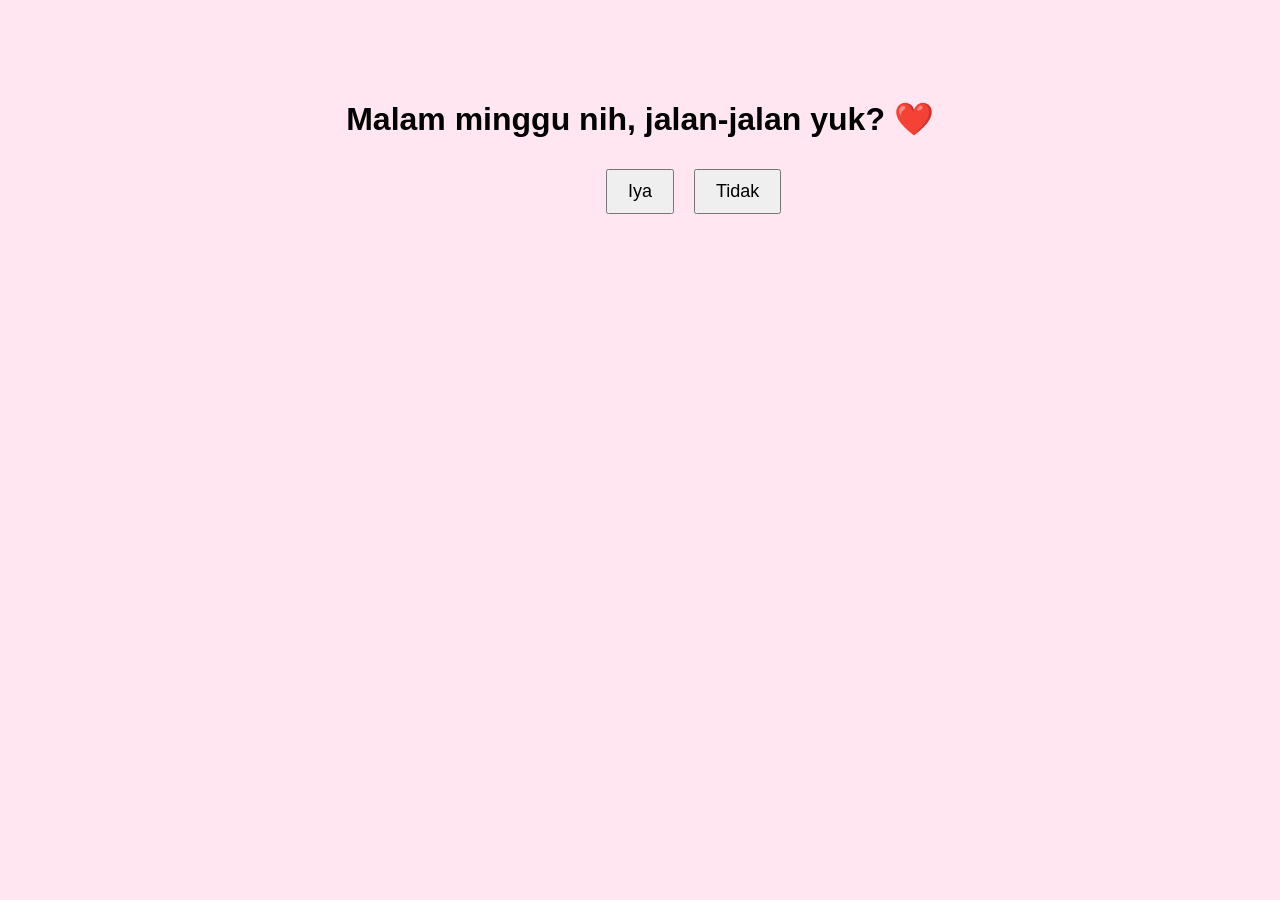
<file: index.html>
<!DOCTYPE html>
<html>
<head>
    <title>Pesan Rahasia</title>
    <style>
        body {
            text-align: center;
            font-family: Arial;
            margin-top: 100px;
            background-color: #ffe6f0;
        }

        button {
            padding: 10px 20px;
            font-size: 18px;
            margin: 10px;
            cursor: pointer;
        }

        #tidak {
            position: absolute;
        }
    </style>
</head>
<body>

    <h1>Malam minggu nih, jalan-jalan yuk? ❤️</h1>

    <a href="iya.html">
        <button>Iya</button>
    </a>

    <button id="tidak" onmouseover="lari()">Tidak</button>

    <script>
        function lari() {
            var x = Math.random() * window.innerWidth;
            var y = Math.random() * window.innerHeight;
            
            document.getElementById("tidak").style.left = x + "px";
            document.getElementById("tidak").style.top = y + "px";
        }
    </script>

</body>
</html>
</file>
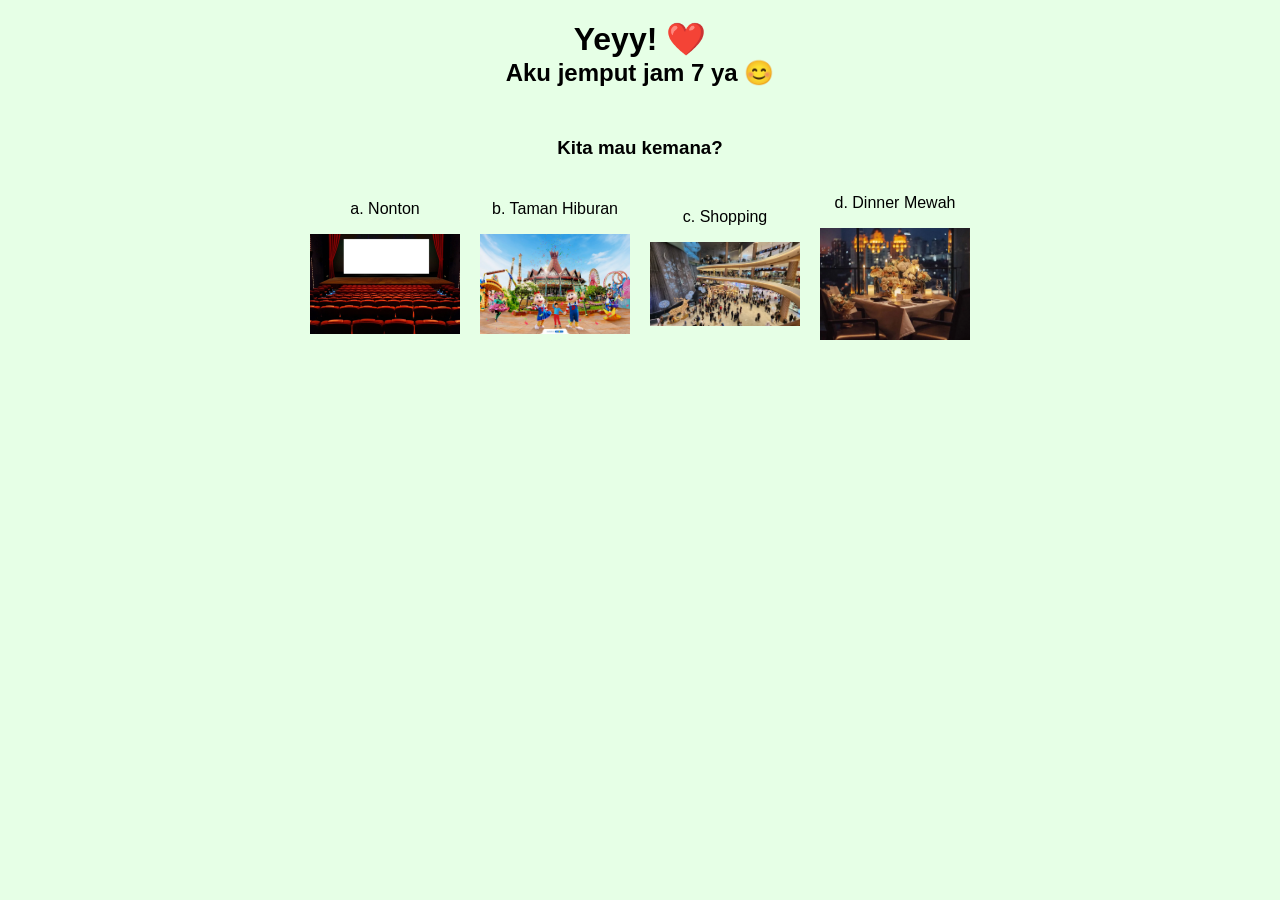
<file: iya.html>
<!DOCTYPE html>
<html>
<head>
    <title>Yey!</title>
    <style>
        body {
            text-align: center;
            font-family: Arial;
            margin-top: 20px;
            background-color: #e6ffe6;
        }
        .container {
            display: flex;
            justify-content: center;
            flex-direction: column;
            align-items: center;
            gap: 1px;
            
            
        }
        h1, h2 {
    margin: 0;
}

h3 {
    margin-top: 50px;
}
img {
    max-width: 200px;
    height: auto;
}
.pilihan {
    display: grid;
    grid-template-columns: repeat(4, 1fr);
    gap: 10px;
    align-items: center;
}

.pilihan a {
    text-decoration: none;
    color: rgb(0, 0, 0);
}

img {
    max-width: 150px;
    height: auto;
}
.pilihan a:hover {
    color: rgb(33, 49, 227);
}
.pilihan a:active {
    color: red;
}
.pilihan a:visited {
    color: purple;
}
.pilihan {
    display: flex;
    justify-content: center;
    gap: 20px;
}

.card {
    text-decoration: none;
    color: black;
    display: flex;
    flex-direction: column;
    align-items: center;
    transition: 0.2s;
}

.card:hover {
    transform: scale(1.1);
}
    </style>
</head>
<body>
<div class="container">
<h1>Yeyy! ❤️</h1>
    <h2>Aku jemput jam 7 ya 😊</h2>
</div>
    
    <h3>Kita mau kemana?</h3>
 <div class="pilihan">

    <a href="nonton.html" class="card">
        <p>a. Nonton</p>
        <img src="bioskop.jpg">
    </a>

    <a href="taman.html" class="card">
        <p>b. Taman Hiburan</p>
        <img src="Do-fun-jakarta.webp">
    </a>

    <a href="shopping.html" class="card">
        <p>c. Shopping</p>
        <img src="Dubai-Mall.webp">
    </a>

    <a href="dinner.html" class="card">
        <p>d. Dinner Mewah</p>
        <img src="10-Tempat-Makan-Romantis-di-Jakarta.webp">
    </a>

</div>

</body>
</html>
</file>
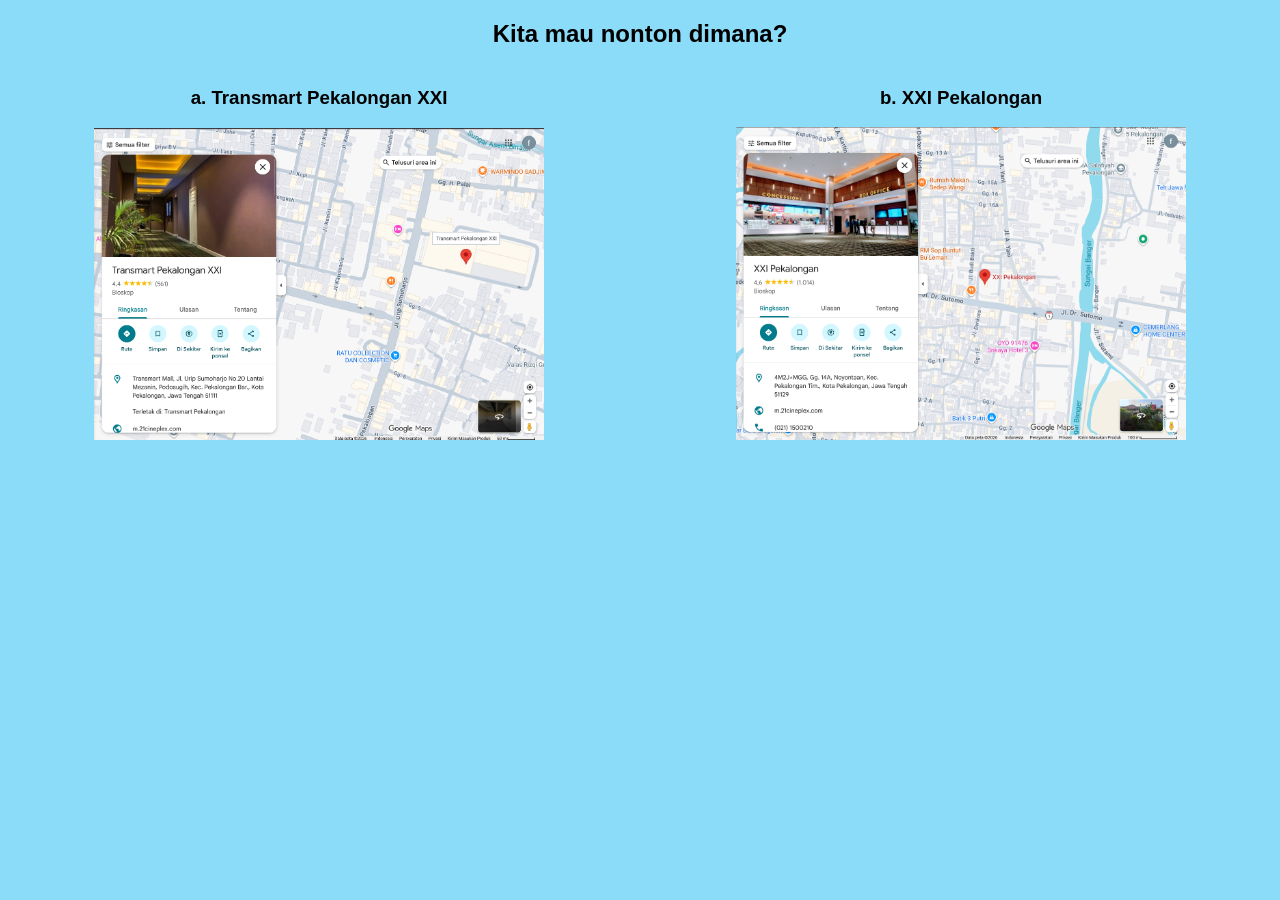
<file: nonton.html>
<!DOCTYPE html>
<html lang="en">
<head>
    <meta charset="UTF-8">
    <meta name="viewport" content="width=device-width, initial-scale=1.0">
    <title>nonton</title>
    <style>
        body {
            text-align: center;
            font-family: Arial;
            margin-top: 20px;
            background-color: #8bdcf9;
        }
        
img {
    max-width: 450px;
    height: auto;
}
.pilihan {
    display: grid;
    grid-template-columns: repeat(2, 1fr);
    gap: 10px;
    align-items: center;
}

.pilihan a {
    text-decoration: none;
    color: rgb(0, 0, 0);
}


.pilihan a:hover {
    color: rgb(33, 49, 227);
}
.pilihan a:active {
    color: red;
}
.pilihan a:visited {
    color: purple;
}
.pilihan {
    display: grid;
    grid-template-columns: repeat(2, 1fr);
    gap: 20px;
    justify-items: center; /* bikin card di tengah kolom */
}

.card {
    display: flex;
    flex-direction: column;
    align-items: center;
    text-decoration: none;
    color: black;
    transition: transform 0.2s, filter 0.2s; /* animasi smooth */
}

.card img {
    max-width: 450px;
    height: auto;
}

.card:hover {
    transform: scale(1.05); /* seluruh card membesar */
    filter: brightness(1.1); /* optional: lebih terang */
}
       

       
    </style>
</head>
<body>
 <h2>Kita mau nonton dimana?</h2> 
 <div class="pilihan">
    <a href="okebioskop.html" class="card">
        <h3>a. Transmart Pekalongan XXI</h3>
        <img src="transmart.png" alt="">
    </a>

    <a href="okebioskop.html" class="card">
        <h3>b. XXI Pekalongan</h3>
        <img src="xxi.png" alt="">
    </a>
</div>
</body>
</html>
</file>
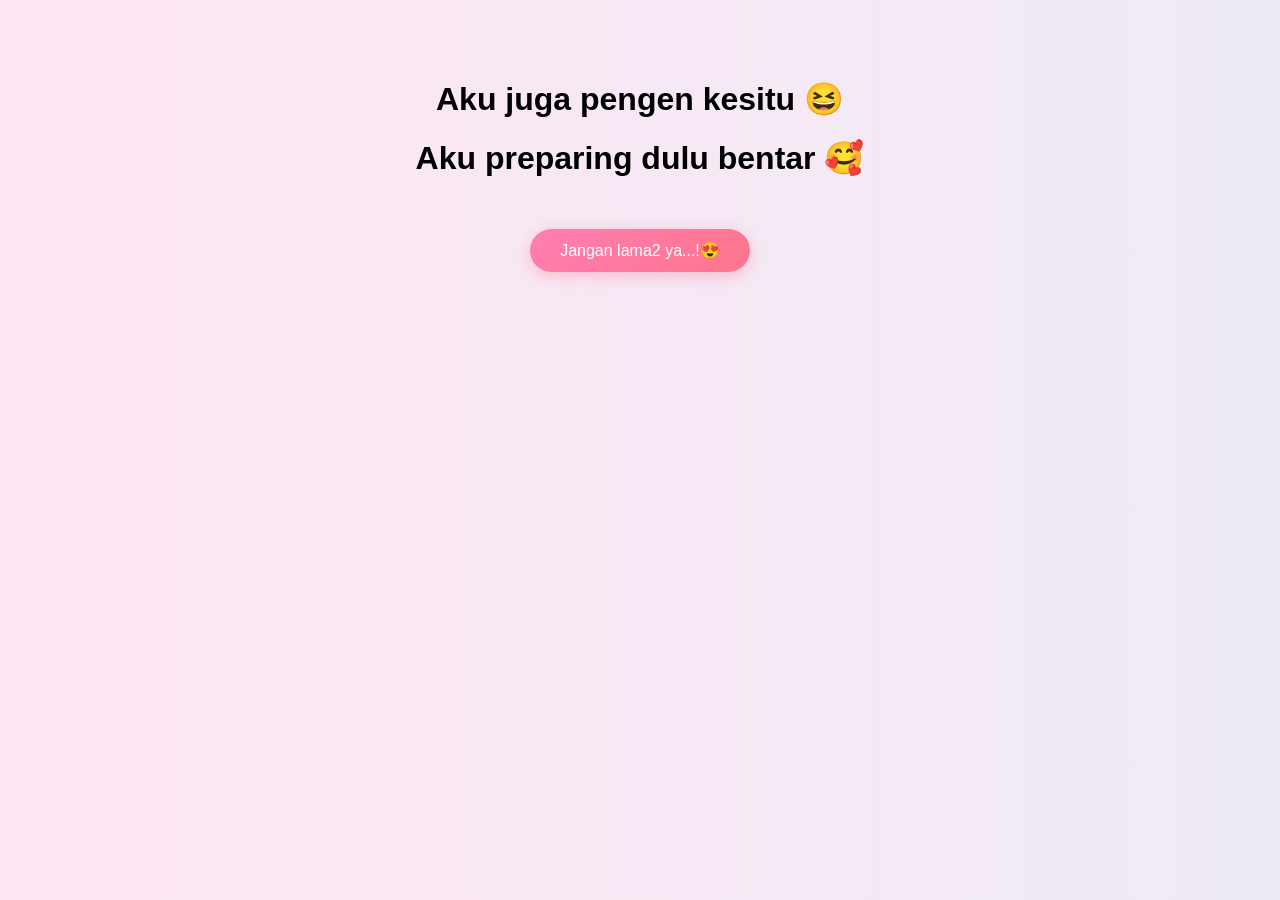
<file: okebioskop.html>
<!DOCTYPE html>
<html lang="en">
<head>
<meta charset="UTF-8">
<meta name="viewport" content="width=device-width, initial-scale=1.0">
<title>okebioskop</title>

<style>
body {
    text-align: center;
    font-family: Arial;
    margin-top: 80px;
    background: linear-gradient(270deg, #e6ffe6, #ccf5ff, #ffe6f2);
    background-size: 600% 600%;
    animation: bgGerak 10s ease infinite;
}

/* Animasi background */
@keyframes bgGerak {
    0% {background-position: 0% 50%;}
    50% {background-position: 100% 50%;}
    100% {background-position: 0% 50%;}
}

/* Animasi teks muncul */
.fade {
    opacity: 0;
    transform: translateY(20px);
    animation: muncul 1s forwards;
}

.fade:nth-child(2) {
    animation-delay: 0.5s;
}

@keyframes muncul {
    to {
        opacity: 1;
        transform: translateY(0);
    }
}

/* Tombol modern */
.btn {
    margin-top: 30px;
    padding: 12px 30px;
    font-size: 16px;
    border: none;
    border-radius: 999px;
    background: linear-gradient(135deg, #ff7eb3, #ff758c);
    color: white;
    cursor: pointer;
    transition: 0.3s;
    box-shadow: 0 4px 15px rgba(255, 118, 140, 0.4);
    opacity: 0;
    animation: muncul 1s forwards;
    animation-delay: 1s;
}

.btn:hover {
    transform: translateY(-2px) scale(1.05);
    box-shadow: 0 6px 25px rgba(255, 118, 140, 0.6);
}
</style>
</head>

<body>

<h1 class="fade">Aku juga pengen kesitu 😆</h1>
<h1 class="fade">Aku preparing dulu bentar 🥰</h1>

<button class="btn" onclick="selesai()">Jangan lama2 ya...!😍</button>

<script>
function selesai() {
    document.body.innerHTML = "<h1 style='margin-top:100px'>See you nanti yaa 💖</h1>";
}
</script>

</body>
</html>
</file>
